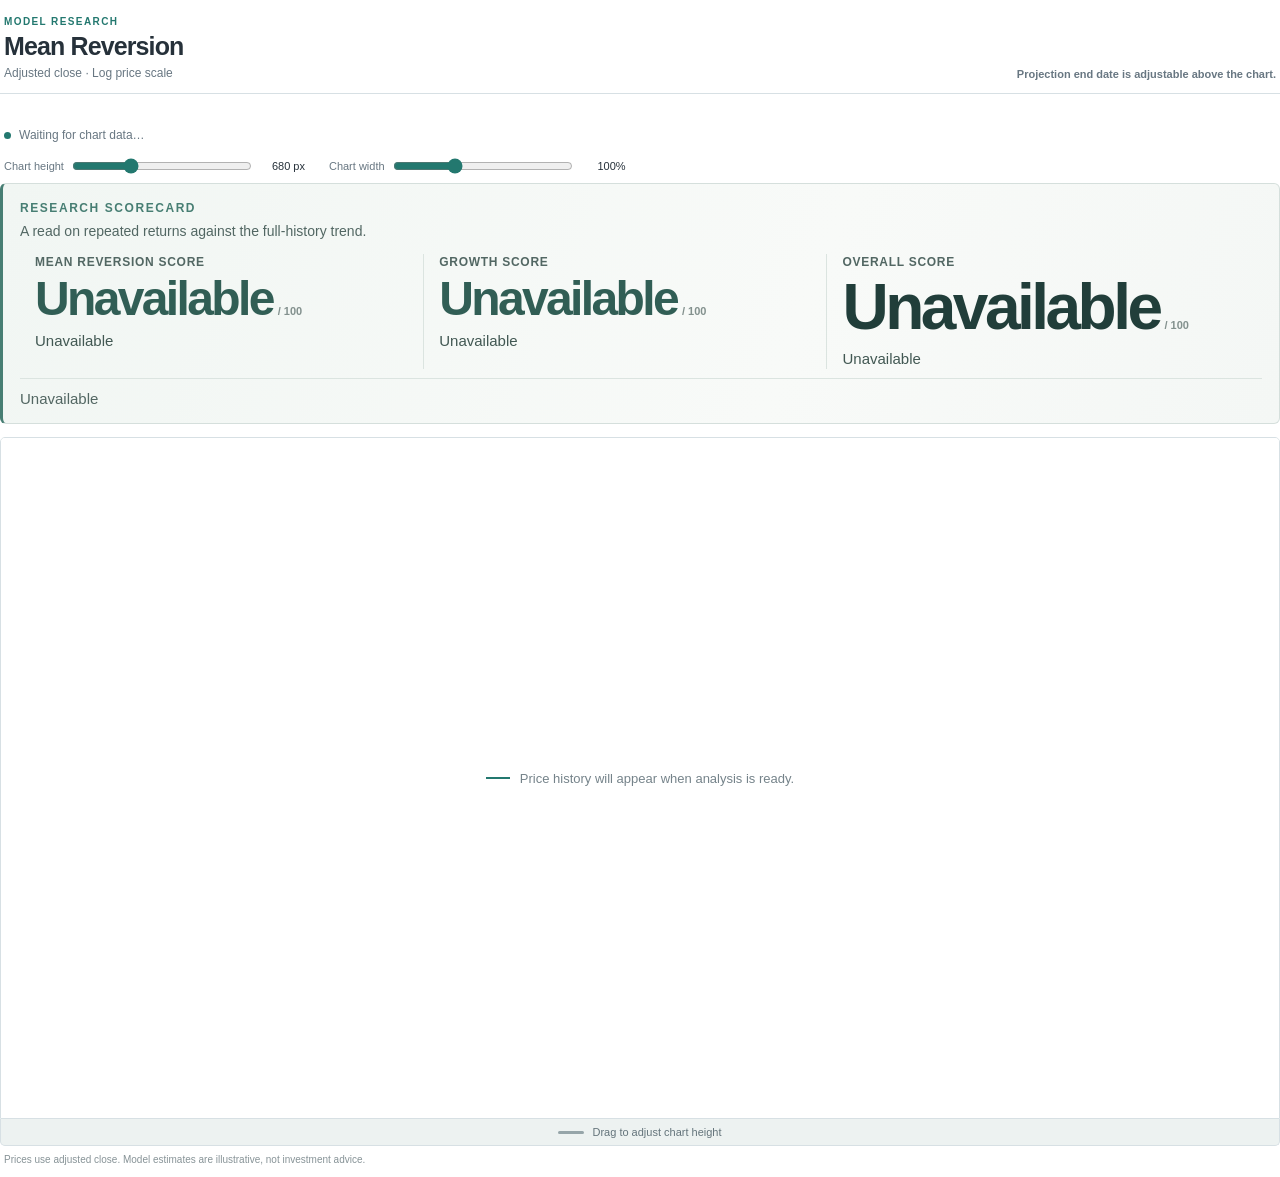
<file: components/mean_reversion/index.html>
<!doctype html>
<html lang="en">
<head>
  <meta charset="utf-8">
  <meta name="viewport" content="width=device-width, initial-scale=1">
  <title>Mean Reversion Research Chart</title>
  <script src="https://cdn.plot.ly/plotly-2.35.2.min.js"></script>
  <link rel="stylesheet" href="./styles.css">
</head>
<body>
  <main class="mean-reversion" aria-label="Mean reversion research chart">
    <header class="chart-header">
      <div>
        <p class="eyebrow">MODEL RESEARCH</p>
        <h1 id="chart-title">Mean Reversion</h1>
        <p class="chart-subtitle">Adjusted close · Log price scale</p>
      </div>
      <span class="future-control">Projection end date is adjustable above the chart.</span>
    </header>

    <nav id="remove-controls" class="remove-controls" aria-label="Remove stocks from this chart"></nav>
    <div id="status" class="status loading" role="status" aria-live="polite">
      <span class="status-mark" aria-hidden="true"></span>
      <span id="status-message">Waiting for chart data…</span>
    </div>
    <div id="error-panel" class="error-panel" role="alert" hidden>
      <div>
        <strong>Chart could not be rendered</strong>
        <p id="error-message">Check the supplied data and try again.</p>
      </div>
      <button id="retry-chart" type="button">Retry chart</button>
    </div>

    <div class="chart-controls" aria-label="Chart sizing controls">
      <label class="range-control" for="height-slider">
        <span>Chart height</span>
        <input id="height-slider" type="range" min="350" max="1400" step="1" value="680">
        <output id="height-value" for="height-slider">680 px</output>
      </label>
      <label class="range-control" for="width-slider">
        <span>Chart width</span>
        <input id="width-slider" type="range" min="50" max="200" step="5" value="100">
        <output id="width-value" for="width-slider">100%</output>
      </label>
    </div>

    <section class="mr-scorecard" aria-label="Mean reversion research scorecard" aria-live="polite">
      <div class="mr-scorecard-heading">
        <p class="mr-scorecard-kicker">RESEARCH SCORECARD</p>
        <p class="mr-scorecard-context">A read on repeated returns against the full-history trend.</p>
      </div>
      <div class="mr-scorecard-metrics">
        <article class="mr-score-metric mr-score-metric-reversion">
          <div class="mr-score-label">MEAN REVERSION SCORE</div>
          <div class="mr-score-value-line"><span id="mr-reversion-score" class="mr-score-value">Unavailable</span><span class="mr-score-scale">/ 100</span></div>
          <p id="mr-reversion-grade" class="mr-score-detail">Unavailable</p>
        </article>
        <article class="mr-score-metric mr-score-metric-growth">
          <div class="mr-score-label">GROWTH SCORE</div>
          <div class="mr-score-value-line"><span id="mr-growth-score" class="mr-score-value">Unavailable</span><span class="mr-score-scale">/ 100</span></div>
          <p id="mr-growth-sentence" class="mr-score-detail">Unavailable</p>
        </article>
        <article class="mr-score-metric mr-score-metric-overall">
          <div class="mr-score-label">OVERALL SCORE</div>
          <div class="mr-score-value-line"><span id="mr-overall-score" class="mr-score-value">Unavailable</span><span class="mr-score-scale">/ 100</span></div>
          <p id="mr-position-sentence" class="mr-score-detail">Unavailable</p>
        </article>
      </div>
      <p id="mr-cycle-sentence" class="mr-cycle-sentence">Unavailable</p>
      <p id="mr-random-walk-warning" class="mr-random-walk-warning" hidden>Random walk — price does not reliably return to its trend line</p>
      <p id="mr-score-note" class="mr-cycle-sentence" hidden></p>
    </section>

    <div id="chart-scroll" class="chart-scroll" tabindex="0" aria-label="Scrollable chart area">
      <div id="chart-container" class="chart-container">
        <div id="chart" aria-label="Mean reversion price chart and distance-from-trend plot"></div>
        <div id="projection-tooltip" class="projection-tooltip" role="tooltip" aria-live="polite"></div>
        <div id="empty-state" class="empty-state">
          <span class="empty-rule" aria-hidden="true"></span>
          <span>Price history will appear when analysis is ready.</span>
        </div>
      </div>
    </div>
    <button id="resize-grip" class="resize-grip" type="button" role="slider" tabindex="0"
      aria-label="Resize chart height" aria-valuemin="350" aria-valuemax="1400" aria-valuenow="680">
      <span aria-hidden="true"></span> Drag to adjust chart height
    </button>
    <p id="chart-caption" class="chart-caption" hidden></p>
    <p class="model-note">Prices use adjusted close. Model estimates are illustrative, not investment advice.</p>
  </main>
  <script src="./chart.js"></script>
</body>
</html>
</file>
<file: components/mean_reversion/styles.css>
:root {
  color-scheme: light;
  --ink: #26313a;
  --muted: #687782;
  --line: #d7e0e4;
  --surface: #f7f9f8;
  --surface-deep: #edf2f1;
  --accent: #23786f;
  --accent-soft: #d9ebe7;
  --danger: #ae514b;
  --focus: #196b61;
}

* { box-sizing: border-box; }
[hidden] { display: none !important; }
html { min-width: 280px; background: transparent; }
body {
  margin: 0;
  color: var(--ink);
  background: transparent;
  font-family: -apple-system, BlinkMacSystemFont, "Segoe UI", sans-serif;
  overflow-x: hidden;
}
button, input { font: inherit; }
.remove-controls { display: flex; flex-wrap: wrap; gap: 8px; padding: 12px 4px; }
.remove-controls button {
  padding: 8px 12px; border: 1px solid #ae514b; border-radius: 5px;
  background: #fff; color: #913d37; font-size: 13px; font-weight: 650; cursor: pointer;
}
.remove-controls button:hover { background: #fff1ef; }
.remove-controls button:disabled { opacity: .55; cursor: wait; }
button:focus-visible, input:focus-visible, .chart-scroll:focus-visible {
  outline: 2px solid var(--focus);
  outline-offset: 2px;
}
.mean-reversion { width: 100%; min-height: 350px; padding: 8px 0 12px; }
.chart-header {
  display: flex;
  align-items: end;
  justify-content: space-between;
  gap: 20px;
  padding: 8px 4px 13px;
  border-bottom: 1px solid var(--line);
}
.eyebrow {
  margin: 0 0 5px;
  color: var(--accent);
  font-size: 10px;
  font-weight: 800;
  letter-spacing: .14em;
}
h1 { margin: 0; font-size: clamp(19px, 3vw, 25px); font-weight: 700; letter-spacing: -.035em; }
.chart-subtitle { margin: 5px 0 0; color: var(--muted); font-size: 12px; }
.future-control { display: flex; flex-direction: column; gap: 5px; color: var(--muted); font-size: 11px; font-weight: 700; }
.future-control input {
  min-width: 132px;
  padding: 6px 8px;
  border: 1px solid #bdc9ce;
  border-radius: 5px;
  color: var(--ink);
  background: #fbfcfb;
  font-size: 12px;
}
.status {
  display: flex;
  align-items: center;
  gap: 8px;
  min-height: 34px;
  padding: 7px 4px;
  color: var(--muted);
  font-size: 12px;
}
.status-mark { width: 7px; height: 7px; flex: 0 0 7px; border-radius: 50%; background: #a5b2b4; }
.status.loading .status-mark { background: var(--accent); animation: status-pulse 1.15s ease-in-out infinite alternate; }
.status.ready .status-mark { background: var(--accent); }
.status.warning .status-mark { background: #b17b37; }
@keyframes status-pulse { to { opacity: .38; transform: scale(.76); } }
.error-panel {
  display: flex;
  align-items: center;
  justify-content: space-between;
  gap: 16px;
  margin: 8px 4px;
  padding: 12px 14px;
  border: 1px solid #dfb9b5;
  border-radius: 6px;
  color: #773c38;
  background: #fbf1f0;
}
.error-panel strong { font-size: 13px; }
.error-panel p { margin: 4px 0 0; font-size: 12px; }
.error-panel button {
  flex: 0 0 auto;
  padding: 7px 11px;
  border: 1px solid #c88b85;
  border-radius: 5px;
  color: #773c38;
  background: #fffaf9;
  cursor: pointer;
}
.chart-controls {
  display: flex;
  flex-wrap: wrap;
  align-items: center;
  gap: 8px 24px;
  padding: 6px 4px 9px;
}
.range-control {
  display: grid;
  grid-template-columns: auto minmax(96px, 180px) auto;
  align-items: center;
  gap: 8px;
  color: var(--muted);
  font-size: 11px;
}
.range-control input[type="range"] { width: 100%; margin: 0; accent-color: var(--accent); cursor: pointer; }
.range-control output { min-width: 45px; color: var(--ink); font-variant-numeric: tabular-nums; text-align: right; }
.chart-scroll {
  width: 100%;
  overflow-x: auto;
  overflow-y: hidden;
  overscroll-behavior-x: contain;
  border: 1px solid var(--line);
  border-radius: 5px 5px 0 0;
  background: #fff;
}
.chart-container { position: relative; width: 100%; min-width: 50%; }
#chart { width: 100%; min-height: 350px; }
#chart .main-svg { font-family: -apple-system, BlinkMacSystemFont, "Segoe UI", sans-serif; }
.empty-state {
  position: absolute;
  inset: 0;
  z-index: 5;
  display: flex;
  align-items: center;
  justify-content: center;
  gap: 10px;
  color: #75838a;
  background: rgba(255,255,255,.92);
  font-size: 13px;
}
.empty-state[hidden] { display: none; }
.empty-rule { width: 24px; height: 2px; background: var(--accent); }
.projection-tooltip {
  position: absolute;
  z-index: 20;
  display: none;
  width: min(300px, calc(100% - 16px));
  padding: 11px 12px 9px;
  border: 1px solid rgba(255,255,255,.16);
  border-radius: 7px;
  color: #f4f7f7;
  background: rgba(35, 47, 54, .97);
  box-shadow: 0 7px 22px rgba(23, 37, 42, .2);
  pointer-events: none;
  font-size: 12px;
  line-height: 1.45;
  font-variant-numeric: tabular-nums;
}
.projection-tooltip.visible { display: block; }
.tooltip-date { display: block; margin-bottom: 7px; color: #fff; font-size: 13px; font-weight: 700; }
.tooltip-row { display: grid; grid-template-columns: 7px 1fr auto; align-items: center; gap: 7px; margin: 4px 0; }
.tooltip-swatch { width: 7px; height: 7px; border-radius: 50%; }
.tooltip-line-name { color: #dbe3e5; }
.tooltip-value { color: #fff; font-weight: 700; }
.tooltip-probability { grid-column: 2 / -1; margin-top: -3px; color: #aebdc1; font-size: 10px; }
.tooltip-footer { margin-top: 8px; padding-top: 7px; border-top: 1px solid rgba(255,255,255,.19); color: #aebdc1; font-size: 10px; }
.resize-grip {
  display: flex;
  width: 100%;
  height: 27px;
  align-items: center;
  justify-content: center;
  gap: 8px;
  border: 1px solid var(--line);
  border-top: 0;
  border-radius: 0 0 5px 5px;
  color: #64747b;
  background: var(--surface-deep);
  cursor: ns-resize;
  touch-action: none;
  font-size: 11px;
}
.resize-grip span { width: 26px; height: 3px; border-radius: 2px; background: #96a5a9; }
.chart-caption { margin: 9px 4px 0; color: #596b72; font-size: 12px; }
.model-note { margin: 8px 4px 0; color: #879397; font-size: 10px; }
@media (max-width: 600px) {
  .chart-header { align-items: start; }
  .chart-controls { gap: 8px 14px; }
  .range-control { grid-template-columns: auto minmax(70px, 1fr) auto; flex: 1 1 100%; }
  .future-control input { min-width: 120px; }
}

/* Scorecard additions are deliberately namespaced to leave the chart untouched. */
.mr-scorecard {
  display: grid;
  grid-template-columns: minmax(0, 1fr);
  gap: 13px 22px;
  margin: 0 0 13px;
  padding: 16px 17px 13px;
  border: 1px solid #d5dfdc;
  border-left: 3px solid #477e73;
  border-radius: 6px;
  color: #263a3c;
  background: linear-gradient(112deg, #f1f6f3 0%, #f8faf8 62%, #f4f7f5 100%);
  animation: mr-scorecard-enter .32s ease-out both;
}
.mr-scorecard-heading { align-self: start; }
.mr-scorecard-kicker {
  margin: 1px 0 6px;
  color: #477e73;
  font-size: 12px;
  font-weight: 800;
  letter-spacing: .13em;
}
.mr-scorecard-context { margin: 0; color: #526763; font-size: 14px; line-height: 1.45; }
.mr-scorecard-metrics {
  display: grid;
  grid-template-columns: 1fr 1fr 1.08fr;
  align-items: stretch;
}
.mr-score-metric { min-width: 0; padding: 0 15px; border-left: 1px solid #dbe4e0; }
.mr-score-metric:first-child { border-left: 0; }
.mr-score-label { color: #526763; font-size: 12px; font-weight: 800; letter-spacing: .06em; line-height: 1.35; }
.mr-score-value-line { display: flex; align-items: baseline; gap: 5px; margin-top: 3px; font-variant-numeric: tabular-nums; }
.mr-score-value { color: #315e55; font-size: clamp(36px, 4vw, 48px); font-weight: 750; letter-spacing: -.055em; line-height: 1.08; }
.mr-score-metric-overall .mr-score-value { color: #213e3a; font-size: clamp(48px, 5vw, 64px); }
.mr-score-scale { color: #83918e; font-size: 11px; font-weight: 600; }
.mr-score-detail { min-height: 20px; margin: 5px 0 0; color: #425853; font-size: 15px; line-height: 1.45; }
.mr-score-metric-overall .mr-score-detail { color: #425853; }
.mr-cycle-sentence {
  grid-column: 1;
  margin: -4px 0 0;
  padding-top: 9px;
  border-top: 1px solid #dbe4e0;
  color: #536763;
  font-size: 15px;
  line-height: 1.45;
}
.mr-random-walk-warning {
  grid-column: 1 / -1;
  margin: 0;
  padding: 8px 10px;
  border: 1px solid #e4d2b5;
  border-radius: 4px;
  color: #755b31;
  background: #faf5e9;
  font-size: 11px;
  line-height: 1.4;
}
@keyframes mr-scorecard-enter {
  from { opacity: .72; transform: translateY(3px); }
  to { opacity: 1; transform: translateY(0); }
}
@media (max-width: 600px) {
  .mr-scorecard { grid-template-columns: 1fr; gap: 12px; padding: 14px 12px 12px; }
  .mr-scorecard-heading { display: flex; align-items: baseline; justify-content: space-between; gap: 10px; }
  .mr-scorecard-kicker { flex: 0 0 auto; }
  .mr-scorecard-context { text-align: right; }
  .mr-scorecard-metrics { grid-template-columns: 1fr 1fr 1fr; }
  .mr-score-metric { padding: 0 8px; }
  .mr-score-metric:first-child { padding-left: 0; }
  .mr-score-metric:last-child { padding-right: 0; }
  .mr-score-label { font-size: 10px; letter-spacing: .045em; }
  .mr-score-value { font-size: clamp(26px, 7vw, 34px); }
  .mr-score-metric-overall .mr-score-value { font-size: clamp(36px, 8vw, 44px); }
  .mr-score-scale { font-size: 9px; }
  .mr-score-detail { font-size: 13px; }
  .mr-cycle-sentence { grid-column: 1; }
}
@media (prefers-reduced-motion: reduce) {
  *, *::before, *::after { animation-duration: .01ms !important; animation-iteration-count: 1 !important; scroll-behavior: auto !important; }
}
</file>
